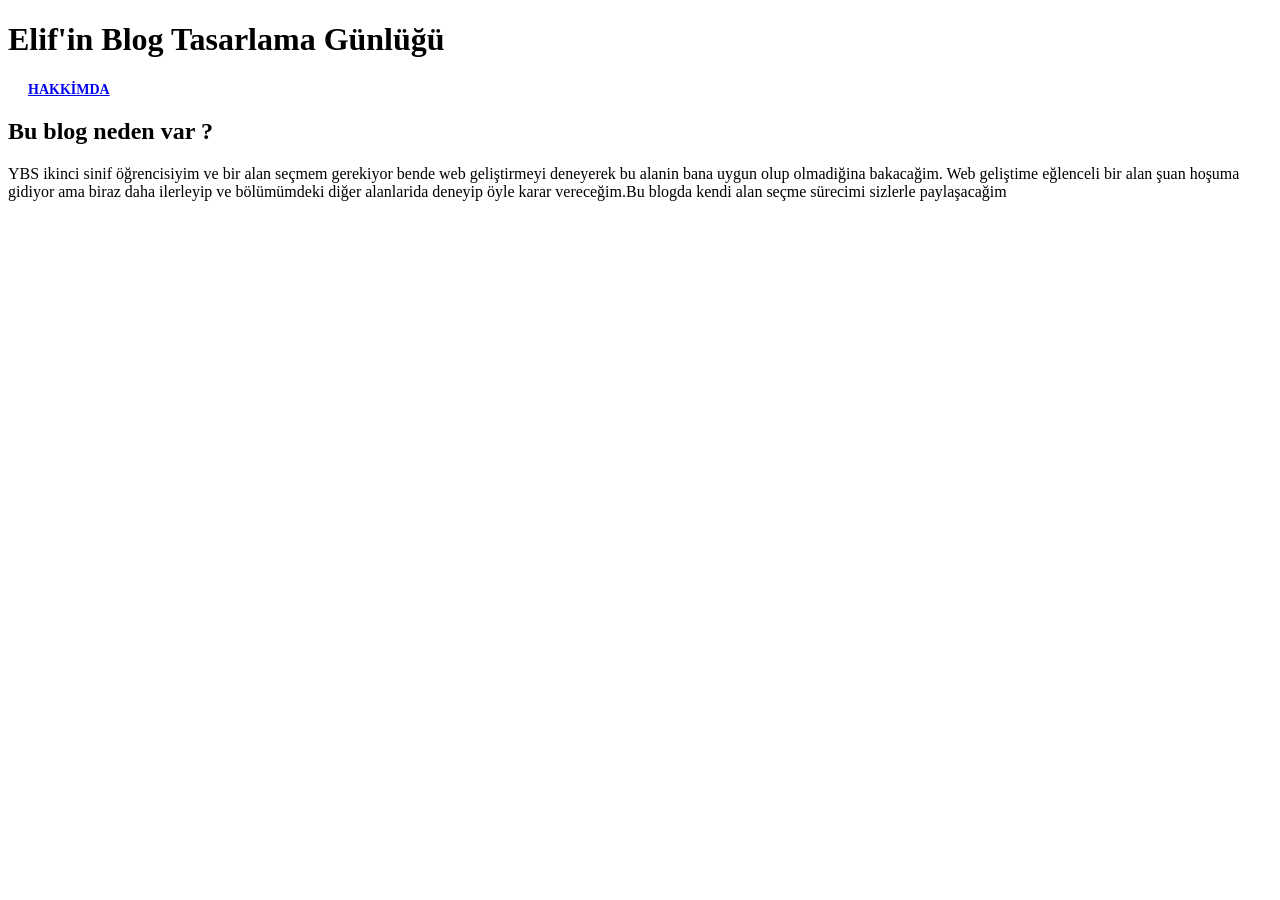
<file: index.html>
<!DOCTYPE html>
<html lang="tr">
<head>
    <meta charset="UTF-8">
    <meta name="viewport" content="width=device-width, initial-scale=1.0">
    <title>Elif'in Web Sayfasi - Ana Sayfa</title>
    <link rel="stylesheet" href="style.css">
</head>
<body>
     <header>
        <h1>Elif'in Blog Tasarlama Günlüğü  </h1>
        <nav>
            
            <a href="hakkimda.html">Hakkimda</a>
        </nav>

     </header>
     <main>
        <article class="card">
            <h2>Bu blog neden var ?</h2>
            <p>YBS ikinci sinif öğrencisiyim ve bir alan seçmem gerekiyor bende web geliştirmeyi deneyerek bu alanin bana uygun olup olmadiğina bakacağim. Web geliştime eğlenceli bir alan şuan hoşuma gidiyor ama biraz daha ilerleyip ve bölümümdeki diğer alanlarida deneyip öyle karar vereceğim.Bu blogda kendi alan seçme sürecimi sizlerle paylaşacağim </p>
        </article>
     </main>

    
</body>
</html>
</file>
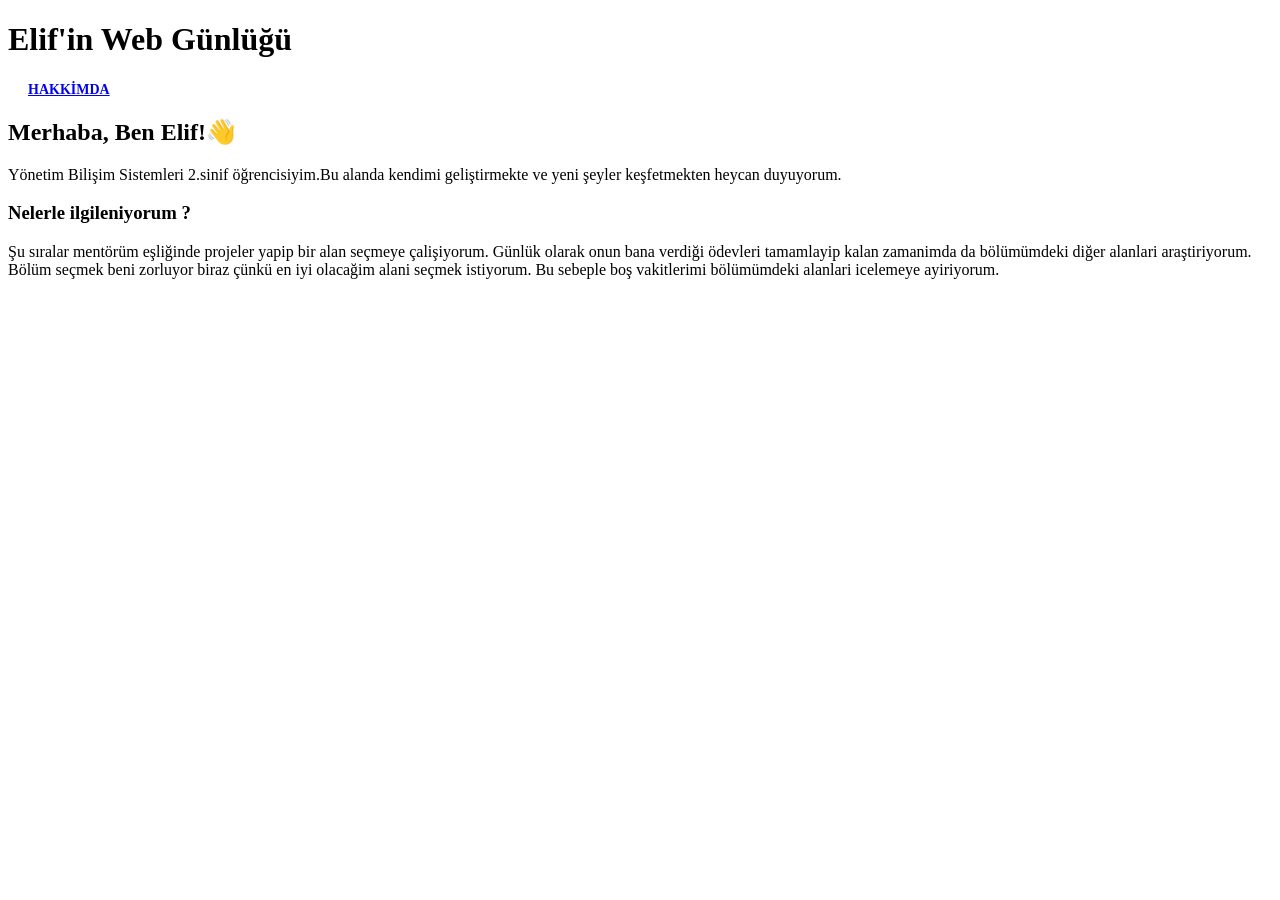
<file: hakkimda.html>
<!DOCTYPE html>
<html lang="tr">
<head>
    <meta charset="UTF-8">
    <meta name="viewport" content="width=device-width, initial-scale=1.0">
    <title>Hakkimda - Elif Kaya </title>
    <link rel="stylesheet" href="style.css">
</head>
<body>
    <header>
        <h1>Elif'in Web Günlüğü</h1>
        <nav>
            
            <a href="hakkimda.html">Hakkimda</a>
        </nav>
    </header>
    <main>
        <section class="card">
            <h2>Merhaba, Ben Elif!👋</h2>
            <p> Yönetim Bilişim Sistemleri 2.sinif öğrencisiyim.Bu alanda kendimi geliştirmekte ve yeni şeyler keşfetmekten heycan duyuyorum.</p>
            <h3>Nelerle ilgileniyorum ?</h3>
            <p>Şu sıralar mentörüm eşliğinde projeler yapip bir alan seçmeye çalişiyorum. Günlük olarak onun bana verdiği ödevleri tamamlayip kalan zamanimda da bölümümdeki diğer alanlari araştiriyorum. Bölüm seçmek beni zorluyor biraz çünkü en iyi olacağim alani seçmek istiyorum. Bu sebeple boş vakitlerimi bölümümdeki alanlari icelemeye ayiriyorum.</p>

        </section>
    </main>
    
</body>
</html>
</file>
<file: style.css>
nav a {
    display: inline-block;
    color: #4b5563
    text-decoration: none;
    font-weight:600;
    font-size: 14px;
    text-transform: uppercase;
    margin-left: 20px;
    
}
nav a:hover{
    color:#ffb5a7;
}
</file>
